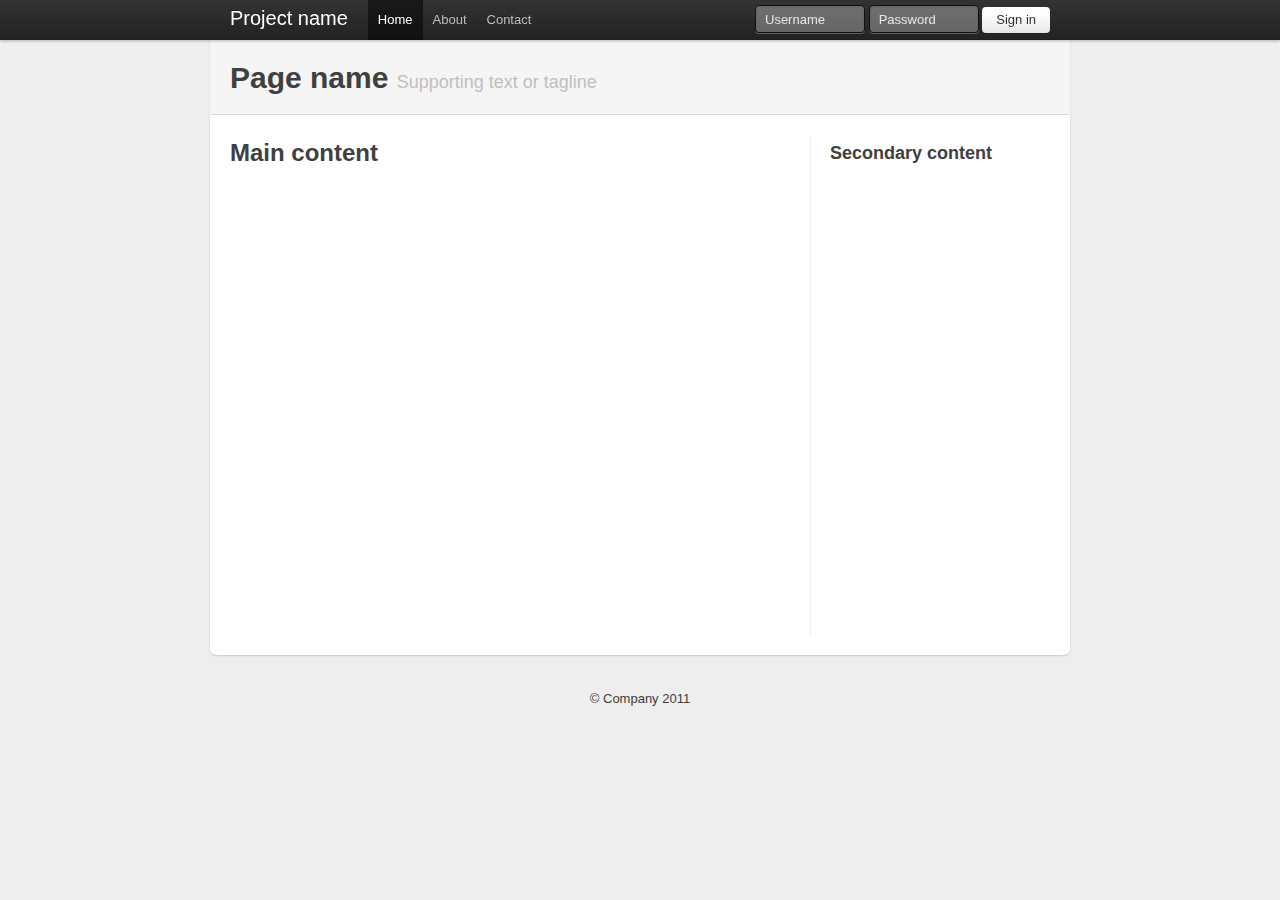
<file: public/index.html>
<!DOCTYPE html>
<html lang="en">
  <head>
    <meta charset="utf-8">
    <title>Bootstrap, from Twitter</title>
    <meta name="description" content="">
    <meta name="author" content="">

    <!-- Le fav and touch icons -->
    <link rel="shortcut icon" href="images/favicon.ico">
    <link rel="apple-touch-icon" href="images/apple-touch-icon.png">
    <link rel="apple-touch-icon" sizes="72x72" href="images/apple-touch-icon-72x72.png">
    <link rel="apple-touch-icon" sizes="114x114" href="images/apple-touch-icon-114x114.png">

    <!-- Le HTML5 shim, for IE6-8 support of HTML elements -->
    <!--[if lt IE 9]>
      <script src="http://html5shim.googlecode.com/svn/trunk/html5.js"></script>
    <![endif]-->

    <!-- Le styles -->
    <link href="./jslib/twitter/bootstrap.min.css" rel="stylesheet">
    <style type="text/css">
      /* Override some defaults */
      html, body {
        background-color: #eee;
      }
      body {
        padding-top: 40px; /* 40px to make the container go all the way to the bottom of the topbar */
      }
      .container > footer p {
        text-align: center; /* center align it with the container */
      }
      .container {
        width: 820px; /* downsize our container to make the content feel a bit tighter and more cohesive. NOTE: this removes two full columns from the grid, meaning you only go to 14 columns and not 16. */
      }

      /* The white background content wrapper */
      .content {
        background-color: #fff;
        padding: 20px;
        margin: 0 -20px; /* negative indent the amount of the padding to maintain the grid system */
        -webkit-border-radius: 0 0 6px 6px;
           -moz-border-radius: 0 0 6px 6px;
                border-radius: 0 0 6px 6px;
        -webkit-box-shadow: 0 1px 2px rgba(0,0,0,.15);
           -moz-box-shadow: 0 1px 2px rgba(0,0,0,.15);
                box-shadow: 0 1px 2px rgba(0,0,0,.15);
      }

      /* Page header tweaks */
      .page-header {
        background-color: #f5f5f5;
        padding: 20px 20px 10px;
        margin: -20px -20px 20px;
      }

      /* Styles you shouldn't keep as they are for displaying this base example only */
      .content .span10,
      .content .span4 {
        min-height: 500px;
      }
      /* Give a quick and non-cross-browser friendly divider */
      .content .span4 {
        margin-left: 0;
        padding-left: 19px;
        border-left: 1px solid #eee;
      }

      .topbar .btn {
        border: 0;
      }

    </style>

    <script src="./jslib/lib/jquery-1.6.2.min.js" type="text/javascript" charset="utf-8"></script>
    <script src="./jslib/lib/jquery.tmpl.min.js" type="application/x-javascript" charset="utf-8"></script>
    <script src="./jslib/lib/jquery.validate.min.js" type="application/x-javascript" charset="utf-8"></script>
    <script src="./jslib/twitter/bootstrap-modal.js" type="application/x-javascript" charset="utf-8"></script>
    <script src="./jslib/twitter/bootstrap-dropdown.js" type="application/x-javascript" charset="utf-8"></script>
    <script src="./jslib/twitter/bootstrap-tabs.js" type="application/x-javascript" charset="utf-8"></script>
    <script src="./jslib/twitter/bootstrap-popover.js" type="application/x-javascript" charset="utf-8"></script>    
    <script src="./jslib/twitter/bootstrap-twipsy.js" type="application/x-javascript" charset="utf-8"></script>
    <script src="./jslib/twitter/bootstrap-alerts.js" type="application/x-javascript" charset="utf-8"></script>
    <script src="./jslib/twitter/bootstrap-scrollspy.js" type="application/x-javascript" charset="utf-8"></script>
  </head>

  <body>

    <div class="topbar">
      <div class="fill">
        <div class="container">
          <a class="brand" href="#">Project name</a>
          <ul class="nav">
            <li class="active"><a href="#">Home</a></li>
            <li><a href="#about">About</a></li>
            <li><a href="#contact">Contact</a></li>
          </ul>
          <form action="" class="pull-right">
            <input class="input-small" type="text" placeholder="Username">
            <input class="input-small" type="password" placeholder="Password">
            <button class="btn" type="submit">Sign in</button>
          </form>
        </div>
      </div>
    </div>

    <div class="container">

      <div class="content">
        <div class="page-header">
          <h1>Page name <small>Supporting text or tagline</small></h1>
        </div>
        <div class="row">
          <div class="span10">
            <h2>Main content</h2>
          </div>
          <div class="span4">
            <h3>Secondary content</h3>
          </div>
        </div>
      </div>

      <footer>
        <p>&copy; Company 2011</p>
      </footer>

    </div> <!-- /container -->

  </body>
</html>
</file>
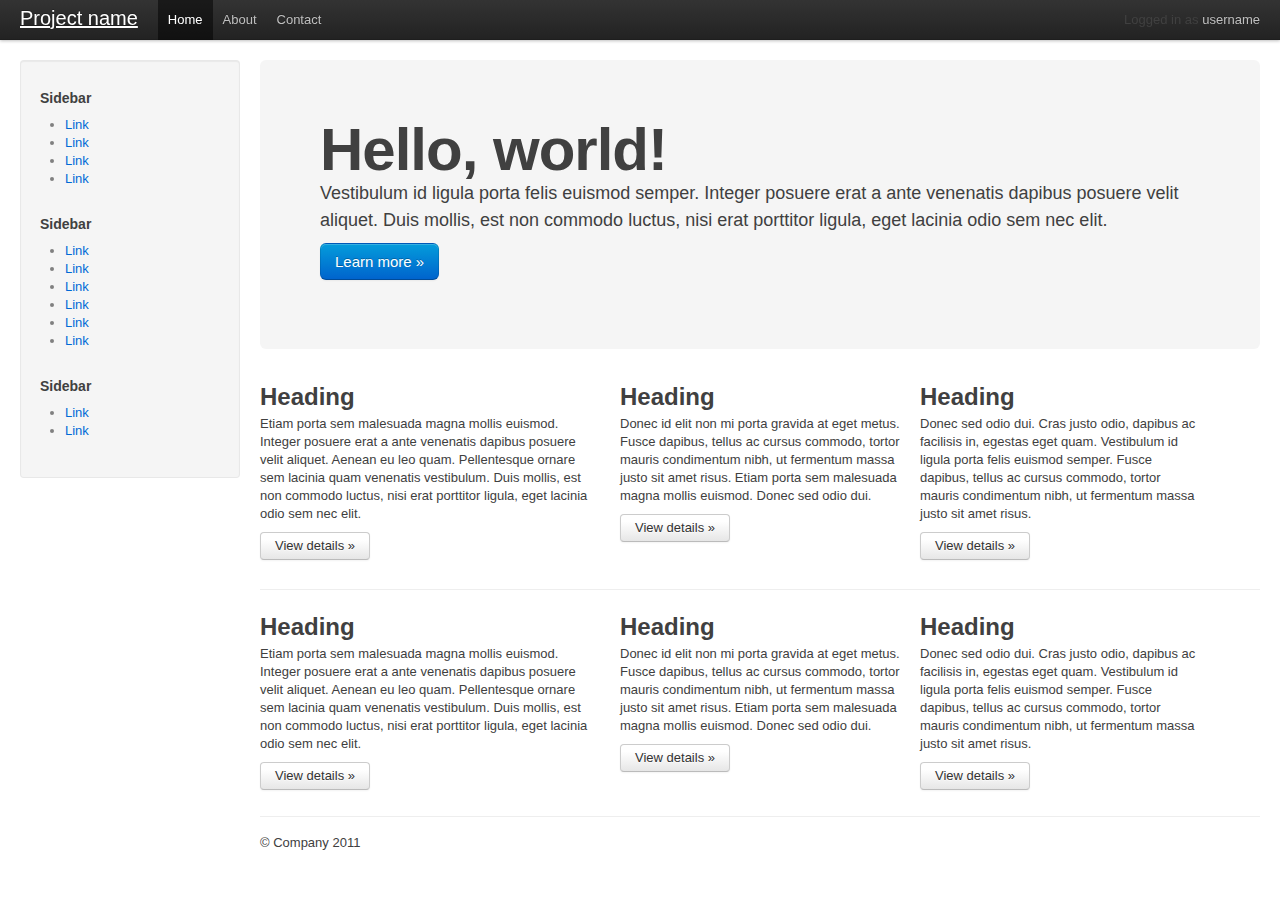
<file: public/fluid.html>
<!DOCTYPE html>
<html lang="en">
  <head>
    <meta charset="utf-8">
    <title>Bootstrap, from Twitter</title>
    <meta name="description" content="">
    <meta name="author" content="">

    <!-- Le fav and touch icons -->
    <link rel="shortcut icon" href="images/favicon.ico">
    <link rel="apple-touch-icon" href="images/apple-touch-icon.png">
    <link rel="apple-touch-icon" sizes="72x72" href="images/apple-touch-icon-72x72.png">
    <link rel="apple-touch-icon" sizes="114x114" href="images/apple-touch-icon-114x114.png">

    <!-- Le HTML5 shim, for IE6-8 support of HTML elements -->
    <!--[if lt IE 9]>
      <script src="http://html5shim.googlecode.com/svn/trunk/html5.js"></script>
    <![endif]-->

    <!-- Le styles -->
    <link href="./jslib/twitter/bootstrap.min.css" rel="stylesheet">
    <style type="text/css">
      body {
        padding-top: 60px;
      }
    </style>

    <!-- Le fav and touch icons -->
    <link rel="shortcut icon" href="images/favicon.ico">
    <link rel="apple-touch-icon" href="images/apple-touch-icon.png">
    <link rel="apple-touch-icon" sizes="72x72" href="images/apple-touch-icon-72x72.png">
    <link rel="apple-touch-icon" sizes="114x114" href="images/apple-touch-icon-114x114.png">
    
    <script src="./jslib/lib/jquery-1.6.2.min.js" type="text/javascript" charset="utf-8"></script>
    <script src="./jslib/lib/jquery.tmpl.min.js" type="application/x-javascript" charset="utf-8"></script>
    <script src="./jslib/lib/jquery.validate.min.js" type="application/x-javascript" charset="utf-8"></script>
    <script src="./jslib/twitter/bootstrap-modal.js" type="application/x-javascript" charset="utf-8"></script>
    <script src="./jslib/twitter/bootstrap-dropdown.js" type="application/x-javascript" charset="utf-8"></script>
    <script src="./jslib/twitter/bootstrap-tabs.js" type="application/x-javascript" charset="utf-8"></script>
    <script src="./jslib/twitter/bootstrap-popover.js" type="application/x-javascript" charset="utf-8"></script>    
    <script src="./jslib/twitter/bootstrap-twipsy.js" type="application/x-javascript" charset="utf-8"></script>
    <script src="./jslib/twitter/bootstrap-alerts.js" type="application/x-javascript" charset="utf-8"></script>
    <script src="./jslib/twitter/bootstrap-scrollspy.js" type="application/x-javascript" charset="utf-8"></script>
  </head>

  <body>

    <div class="topbar">
      <div class="topbar-inner">
        <div class="container-fluid">
          <a class="brand" href="#">Project name</a>
          <ul class="nav">
            <li class="active"><a href="#">Home</a></li>
            <li><a href="#about">About</a></li>
            <li><a href="#contact">Contact</a></li>
          </ul>
          <p class="pull-right">Logged in as <a href="#">username</a></p>
        </div>
      </div>
    </div>

    <div class="container-fluid">
      <div class="sidebar">
        <div class="well">
          <h5>Sidebar</h5>
          <ul>
            <li><a href="#">Link</a></li>
            <li><a href="#">Link</a></li>
            <li><a href="#">Link</a></li>
            <li><a href="#">Link</a></li>
          </ul>
          <h5>Sidebar</h5>
          <ul>
            <li><a href="#">Link</a></li>
            <li><a href="#">Link</a></li>
            <li><a href="#">Link</a></li>
            <li><a href="#">Link</a></li>
            <li><a href="#">Link</a></li>
            <li><a href="#">Link</a></li>
          </ul>
          <h5>Sidebar</h5>
          <ul>
            <li><a href="#">Link</a></li>
            <li><a href="#">Link</a></li>
          </ul>
        </div>
      </div>
      <div class="content">
        <!-- Main hero unit for a primary marketing message or call to action -->
        <div class="hero-unit">
          <h1>Hello, world!</h1>
          <p>Vestibulum id ligula porta felis euismod semper. Integer posuere erat a ante venenatis dapibus posuere velit aliquet. Duis mollis, est non commodo luctus, nisi erat porttitor ligula, eget lacinia odio sem nec elit.</p>
          <p><a class="btn primary large">Learn more &raquo;</a></p>
        </div>

        <!-- Example row of columns -->
        <div class="row">
          <div class="span6">
            <h2>Heading</h2>
            <p>Etiam porta sem malesuada magna mollis euismod. Integer posuere erat a ante venenatis dapibus posuere velit aliquet. Aenean eu leo quam. Pellentesque ornare sem lacinia quam venenatis vestibulum. Duis mollis, est non commodo luctus, nisi erat porttitor ligula, eget lacinia odio sem nec elit.</p>
            <p><a class="btn" href="#">View details &raquo;</a></p>
          </div>
          <div class="span5">
            <h2>Heading</h2>
             <p>Donec id elit non mi porta gravida at eget metus. Fusce dapibus, tellus ac cursus commodo, tortor mauris condimentum nibh, ut fermentum massa justo sit amet risus. Etiam porta sem malesuada magna mollis euismod. Donec sed odio dui. </p>
            <p><a class="btn" href="#">View details &raquo;</a></p>
         </div>
          <div class="span5">
            <h2>Heading</h2>
            <p>Donec sed odio dui. Cras justo odio, dapibus ac facilisis in, egestas eget quam. Vestibulum id ligula porta felis euismod semper. Fusce dapibus, tellus ac cursus commodo, tortor mauris condimentum nibh, ut fermentum massa justo sit amet risus.</p>
            <p><a class="btn" href="#">View details &raquo;</a></p>
          </div>
        </div>

        <hr>

        <!-- Example row of columns -->
        <div class="row">
          <div class="span6">
            <h2>Heading</h2>
            <p>Etiam porta sem malesuada magna mollis euismod. Integer posuere erat a ante venenatis dapibus posuere velit aliquet. Aenean eu leo quam. Pellentesque ornare sem lacinia quam venenatis vestibulum. Duis mollis, est non commodo luctus, nisi erat porttitor ligula, eget lacinia odio sem nec elit.</p>
            <p><a class="btn" href="#">View details &raquo;</a></p>
          </div>
          <div class="span5">
            <h2>Heading</h2>
             <p>Donec id elit non mi porta gravida at eget metus. Fusce dapibus, tellus ac cursus commodo, tortor mauris condimentum nibh, ut fermentum massa justo sit amet risus. Etiam porta sem malesuada magna mollis euismod. Donec sed odio dui. </p>
            <p><a class="btn" href="#">View details &raquo;</a></p>
         </div>
          <div class="span5">
            <h2>Heading</h2>
            <p>Donec sed odio dui. Cras justo odio, dapibus ac facilisis in, egestas eget quam. Vestibulum id ligula porta felis euismod semper. Fusce dapibus, tellus ac cursus commodo, tortor mauris condimentum nibh, ut fermentum massa justo sit amet risus.</p>
            <p><a class="btn" href="#">View details &raquo;</a></p>
          </div>
        </div>

        <footer>
          <p>&copy; Company 2011</p>
        </footer>
      </div>
    </div>

  </body>
</html>
</file>
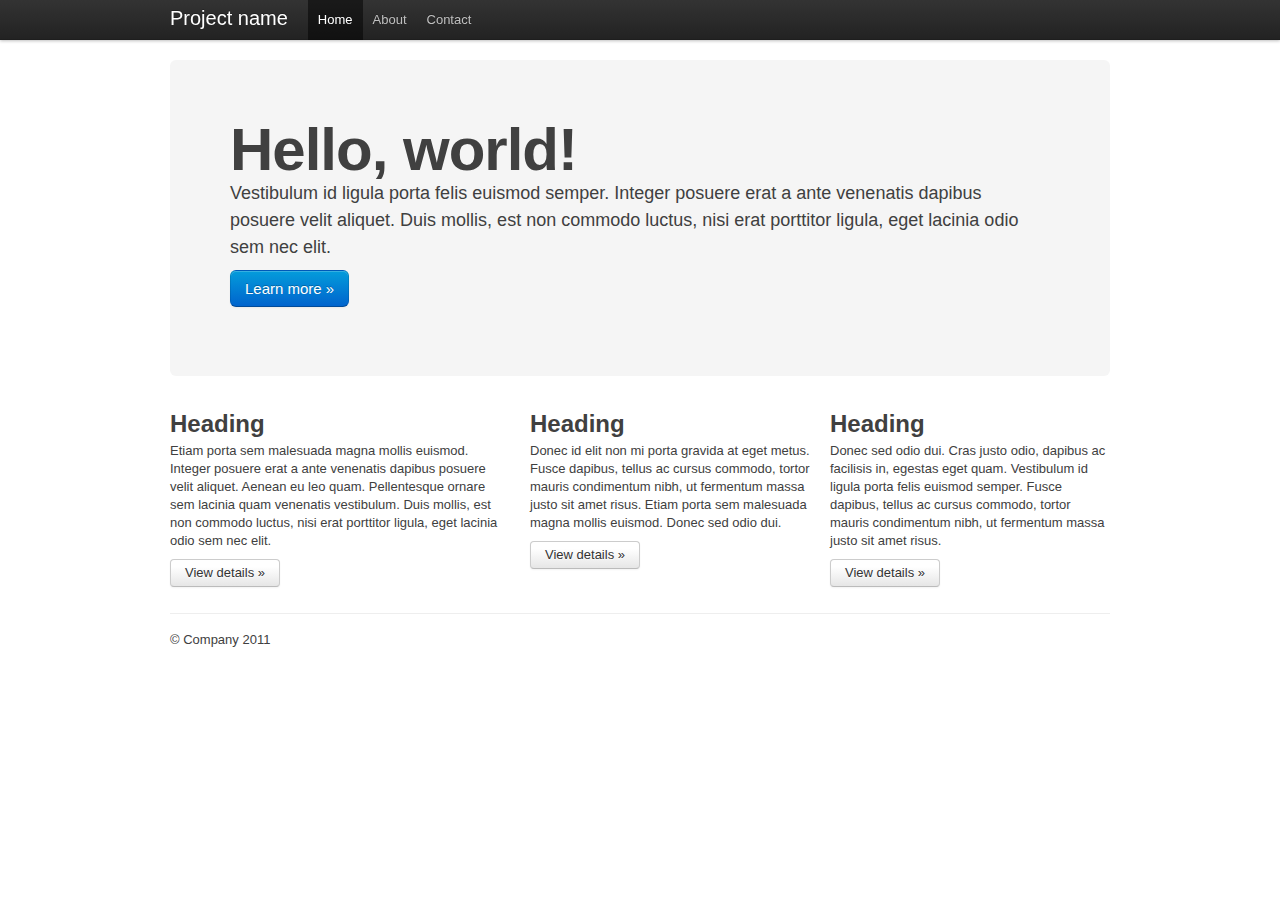
<file: public/hero.html>
<!DOCTYPE html>
<html lang="en">
  <head>
    <meta charset="utf-8">
    <title>Bootstrap, from Twitter</title>
    <meta name="description" content="">
    <meta name="author" content="">

    <!-- Le HTML5 shim, for IE6-8 support of HTML elements -->
    <!--[if lt IE 9]>
      <script src="http://html5shim.googlecode.com/svn/trunk/html5.js"></script>
    <![endif]-->

    <!-- Le styles -->
    <!-- Le fav and touch icons -->
    <link rel="shortcut icon" href="images/favicon.ico">
    <link rel="apple-touch-icon" href="images/apple-touch-icon.png">
    <link rel="apple-touch-icon" sizes="72x72" href="images/apple-touch-icon-72x72.png">
    <link rel="apple-touch-icon" sizes="114x114" href="images/apple-touch-icon-114x114.png">

    <link href="./jslib/twitter/bootstrap.min.css" rel="stylesheet">
    <style type="text/css">
      body {
        padding-top: 60px;
      }
    </style>
    
    <script src="./jslib/lib/jquery-1.6.2.min.js" type="text/javascript" charset="utf-8"></script>
    <script src="./jslib/lib/jquery.tmpl.min.js" type="application/x-javascript" charset="utf-8"></script>
    <script src="./jslib/lib/jquery.validate.min.js" type="application/x-javascript" charset="utf-8"></script>
    <script src="./jslib/twitter/bootstrap-modal.js" type="application/x-javascript" charset="utf-8"></script>
    <script src="./jslib/twitter/bootstrap-dropdown.js" type="application/x-javascript" charset="utf-8"></script>
    <script src="./jslib/twitter/bootstrap-tabs.js" type="application/x-javascript" charset="utf-8"></script>
    <script src="./jslib/twitter/bootstrap-popover.js" type="application/x-javascript" charset="utf-8"></script>    
    <script src="./jslib/twitter/bootstrap-twipsy.js" type="application/x-javascript" charset="utf-8"></script>
    <script src="./jslib/twitter/bootstrap-alerts.js" type="application/x-javascript" charset="utf-8"></script>
    <script src="./jslib/twitter/bootstrap-scrollspy.js" type="application/x-javascript" charset="utf-8"></script>
    
    <script id="item-template" type="text/x-jquery-tmpl">
    </script>
    <script type="text/javascript">
    </script>
  </head>

  <body>

    <div class="topbar">
      <div class="fill">
        <div class="container">
          <a class="brand" href="#">Project name</a>
          <ul class="nav">
            <li class="active"><a href="#">Home</a></li>
            <li><a href="#about">About</a></li>
            <li><a href="#contact">Contact</a></li>
          </ul>
        </div>
      </div>
    </div>

    <div class="container">

      <!-- Main hero unit for a primary marketing message or call to action -->
      <div class="hero-unit">
        <h1>Hello, world!</h1>
        <p>Vestibulum id ligula porta felis euismod semper. Integer posuere erat a ante venenatis dapibus posuere velit aliquet. Duis mollis, est non commodo luctus, nisi erat porttitor ligula, eget lacinia odio sem nec elit.</p>
        <p><a class="btn primary large">Learn more &raquo;</a></p>
      </div>

      <!-- Example row of columns -->
      <div class="row">
        <div class="span6">
          <h2>Heading</h2>
          <p>Etiam porta sem malesuada magna mollis euismod. Integer posuere erat a ante venenatis dapibus posuere velit aliquet. Aenean eu leo quam. Pellentesque ornare sem lacinia quam venenatis vestibulum. Duis mollis, est non commodo luctus, nisi erat porttitor ligula, eget lacinia odio sem nec elit.</p>
          <p><a class="btn" href="#">View details &raquo;</a></p>
        </div>
        <div class="span5">
          <h2>Heading</h2>
           <p>Donec id elit non mi porta gravida at eget metus. Fusce dapibus, tellus ac cursus commodo, tortor mauris condimentum nibh, ut fermentum massa justo sit amet risus. Etiam porta sem malesuada magna mollis euismod. Donec sed odio dui. </p>
          <p><a class="btn" href="#">View details &raquo;</a></p>
       </div>
        <div class="span5">
          <h2>Heading</h2>
          <p>Donec sed odio dui. Cras justo odio, dapibus ac facilisis in, egestas eget quam. Vestibulum id ligula porta felis euismod semper. Fusce dapibus, tellus ac cursus commodo, tortor mauris condimentum nibh, ut fermentum massa justo sit amet risus.</p>
          <p><a class="btn" href="#">View details &raquo;</a></p>
        </div>
      </div>

      <footer>
        <p>&copy; Company 2011</p>
      </footer>

    </div> <!-- /container -->

  </body>
</html>
</file>
